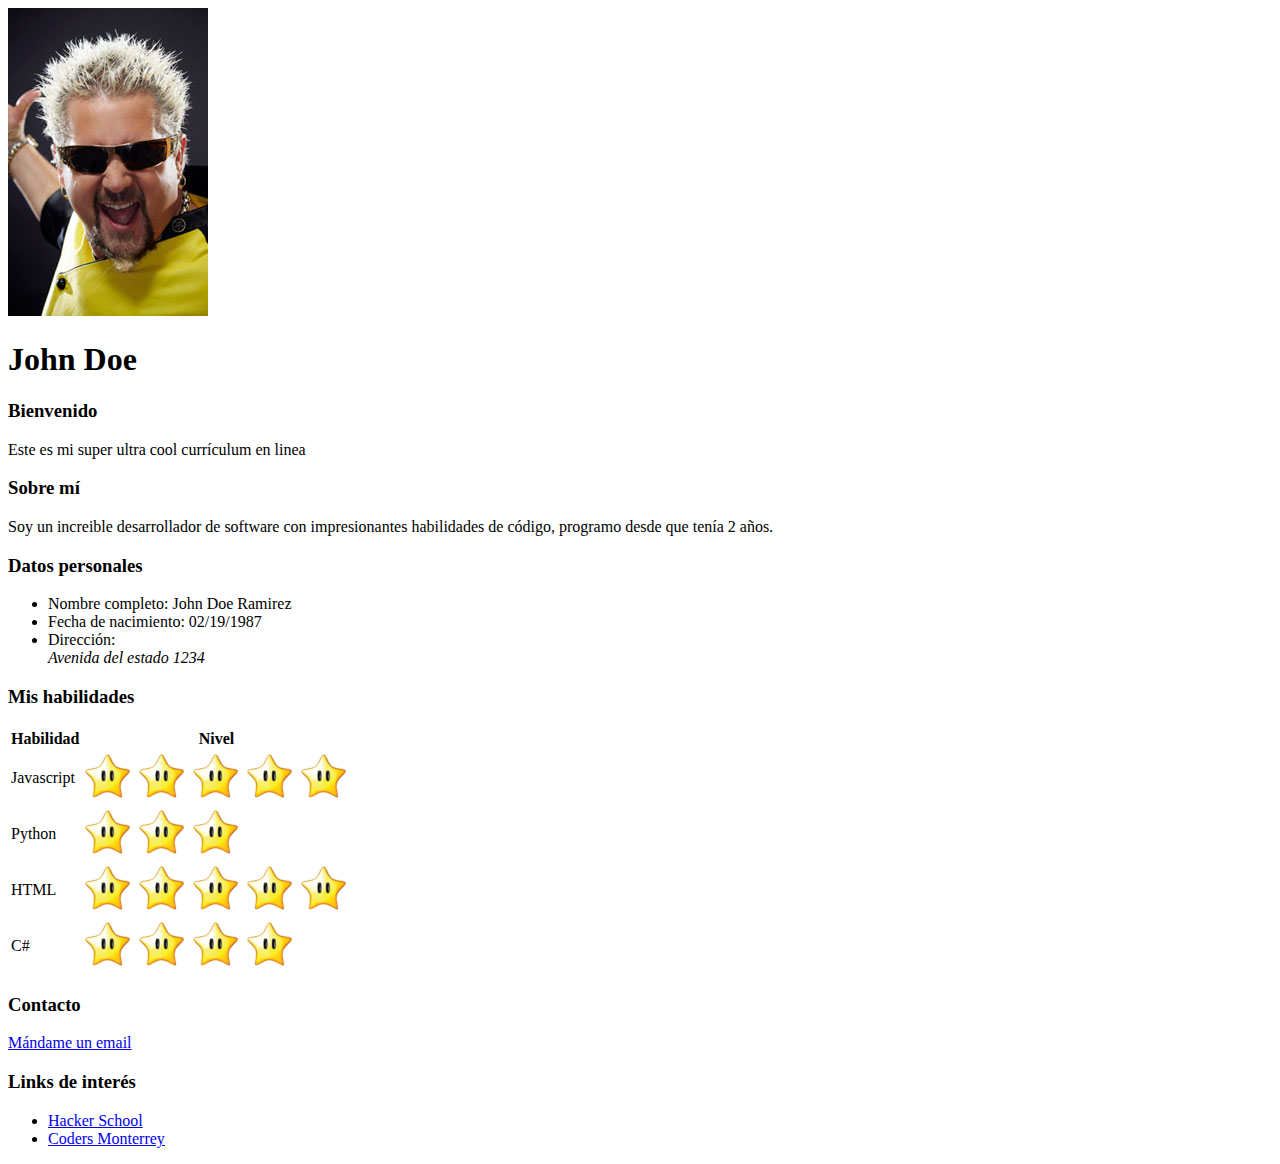
<file: ejercicios/dia1/index.html>
<!doctype html>
<html lang="es">
<head>
  <meta charset="utf-8">
  <title>Mi primer HTML</title>
  <meta name="description" content="Mi sitio personal">
  <meta name="author" content="John Doe">
</head>

<body>
  <div>
    <div>
      <img src="images/photo.jpg" alt="photo">
      <h1>John Doe</h1>
    </div>

    <div>
      <h3>Bienvenido</h3>
      <p>
        Este es mi super ultra cool currículum en linea
      </p>
    </div>

    <div>
      <h3>Sobre mí</h3>
      <p>
        Soy un increible desarrollador de software con impresionantes habilidades
        de código, programo desde que tenía 2 años.
      </p>
    </div>

    <div>
      <h3>Datos personales</h3>
      <ul>
        <li>Nombre completo: John Doe Ramirez</li>
        <li>Fecha de nacimiento: 02/19/1987</li>
        <li>Dirección: <address>Avenida del estado 1234</address></li>
      </ul>
    </div>

    <div>
    <h3>Mis habilidades</h3>
      <table>
        <thead>
          <tr>
            <th>Habilidad</th>
            <th>Nivel</th>
          </tr>
        </thead>
        <tbody>
          <tr>
            <td>Javascript</td>
            <td>
              <img src="images/star.png" alt="">
              <img src="images/star.png" alt="">
              <img src="images/star.png" alt="">
              <img src="images/star.png" alt="">
              <img src="images/star.png" alt="">
            </td>
          </tr>
          <tr>
            <td>Python</td>
            <td>
              <img src="images/star.png" alt="">
              <img src="images/star.png" alt="">
              <img src="images/star.png" alt="">
            </td>
          </tr>
          <tr>
            <td>HTML</td>
            <td>
              <img src="images/star.png" alt="">
              <img src="images/star.png" alt="">
              <img src="images/star.png" alt="">
              <img src="images/star.png" alt="">
              <img src="images/star.png" alt="">
            </td>
          </tr>
          <tr>
            <td>C#</td>
            <td>
              <img src="images/star.png" alt="">
              <img src="images/star.png" alt="">
              <img src="images/star.png" alt="">
              <img src="images/star.png" alt="">
            </td>
          </tr>
        </tbody>
      </table>
    </div>

    <div>
      <h3>Contacto</h3>
      <p>
        <a href="mailto:johndoe@latinchat.com">Mándame un email</a>
      </p>
    </div>

    <div>
      <h3>Links de interés</h3>
      <ul>
        <li><a href="http://www.hackerschool.mx" target="_blank">Hacker School</a></li>
        <li><a href="http://www.codersmty.org" target="_blank">Coders Monterrey</a></li>
      </ul>
    </div>

  </div>
</body>
</html>
</file>
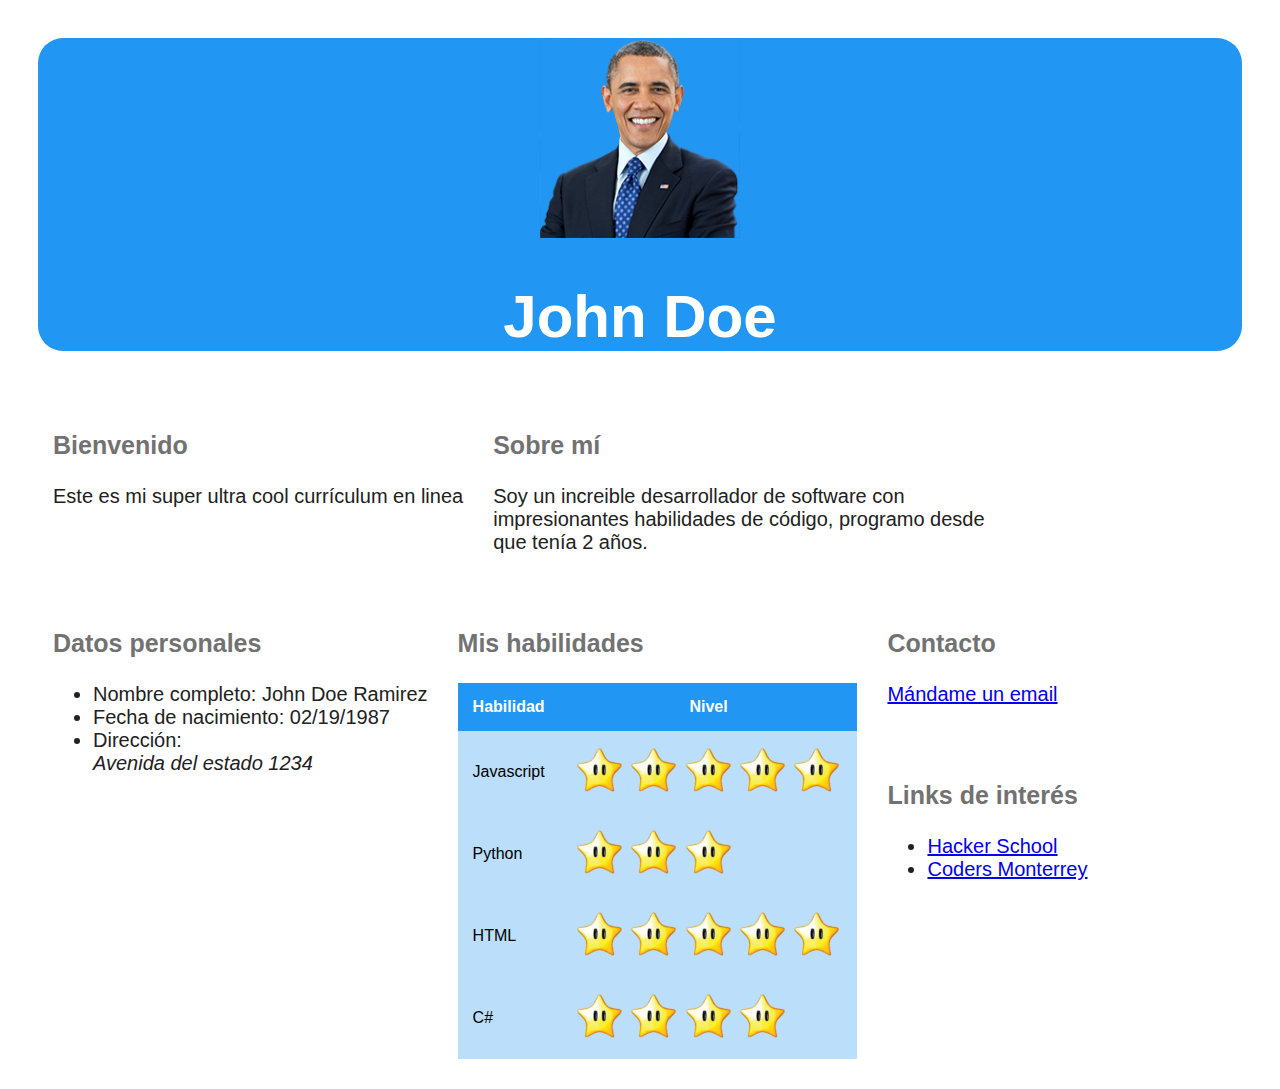
<file: ejercicios/dia2/index.html>
<!doctype html>
<html lang="es">
<head>
  <meta charset="utf-8">
  <title>Mi primer HTML</title>
  <meta name="description" content="Mi sitio personal">
  <meta name="author" content="John Doe">
  <link rel="stylesheet" type="text/css" href="css/styles.css">
</head>

<body>
  <div>
    <div class="header">
      <img src="images/photo.png" alt="photo">
      <h1>John Doe</h1>
    </div>

    <div class="section welcome ">
      <h3>Bienvenido</h3>
      <p>
        Este es mi super ultra cool currículum en linea
      </p>
    </div>

    <div class="section about">
      <h3>Sobre mí</h3>
      <p>
        Soy un increible desarrollador de software con impresionantes habilidades de código, programo desde que tenía 2 años.
      </p>
    </div>

    <div class="section">
      <h3>Datos personales</h3>
      <ul>
        <li>Nombre completo: John Doe Ramirez</li>
        <li>Fecha de nacimiento: 02/19/1987</li>
        <li>Dirección: <address>Avenida del estado 1234</address></li>
      </ul>
    </div>

    <div class="section">
      <h3>Mis habilidades</h3>
      <table class="skills-table">
        <thead>
          <tr>
            <th>Habilidad</th>
            <th>Nivel</th>
          </tr>
        </thead>
        <tbody>
          <tr>
            <td>Javascript</td>
            <td>
              <img src="images/star.png" alt="">
              <img src="images/star.png" alt="">
              <img src="images/star.png" alt="">
              <img src="images/star.png" alt="">
              <img src="images/star.png" alt="">
            </td>
          </tr>
          <tr>
            <td>Python</td>
            <td>
              <img src="images/star.png" alt="">
              <img src="images/star.png" alt="">
              <img src="images/star.png" alt="">
            </td>
          </tr>
          <tr>
            <td>HTML</td>
            <td>
              <img src="images/star.png" alt="">
              <img src="images/star.png" alt="">
              <img src="images/star.png" alt="">
              <img src="images/star.png" alt="">
              <img src="images/star.png" alt="">
            </td>
          </tr>
          <tr>
            <td>C#</td>
            <td>
              <img src="images/star.png" alt="">
              <img src="images/star.png" alt="">
              <img src="images/star.png" alt="">
              <img src="images/star.png" alt="">
            </td>
          </tr>
        </tbody>
      </table>
    </div>

    <div class="section">
      <h3>Contacto</h3>
      <p>
        <a href="mailto:johndoe@latinchat.com">Mándame un email</a>
      </p>
    </div>

    <div class="section">
      <h3>Links de interés</h3>
      <ul>
        <li><a href="http://www.hackerschool.mx" target="_blank">Hacker School</a></li>
        <li><a href="http://www.codersmty.org" target="_blank">Coders Monterrey</a></li>
      </ul>
    </div>

  </div>
</body>
</html>
</file>
<file: ejercicios/dia2/css/styles.css>
body,
html {
  background-color: #FFFFFF;
  font-family: Arial;
  padding:15px;
}

.section {
  margin:15px;
  border-radius: 25px;
  float:left;
  max-width:500px;
}

.section h3 {
  color:#727272;
  font-size:25px;
}

.section p, ul {
  color: #212121;
  font-size: 20px;
}

.header {
  background-color: #2196F3;
  text-align:center;
  border-radius: 25px;
}

.header h1 {
  color: #FFFFFF;
  font-size:60px;
}

.header img {
  max-width:200px;
  margin: 0 0 auto;
}

.skills-table {
  border-collapse:collapse;
}

.skills-table th {
  background-color:#2196F3;
  padding:15px;
  color: #FFFFFF;
}

.skills-table td {
  background-color:#BBDEFB;
  padding:15px;
}
</file>
